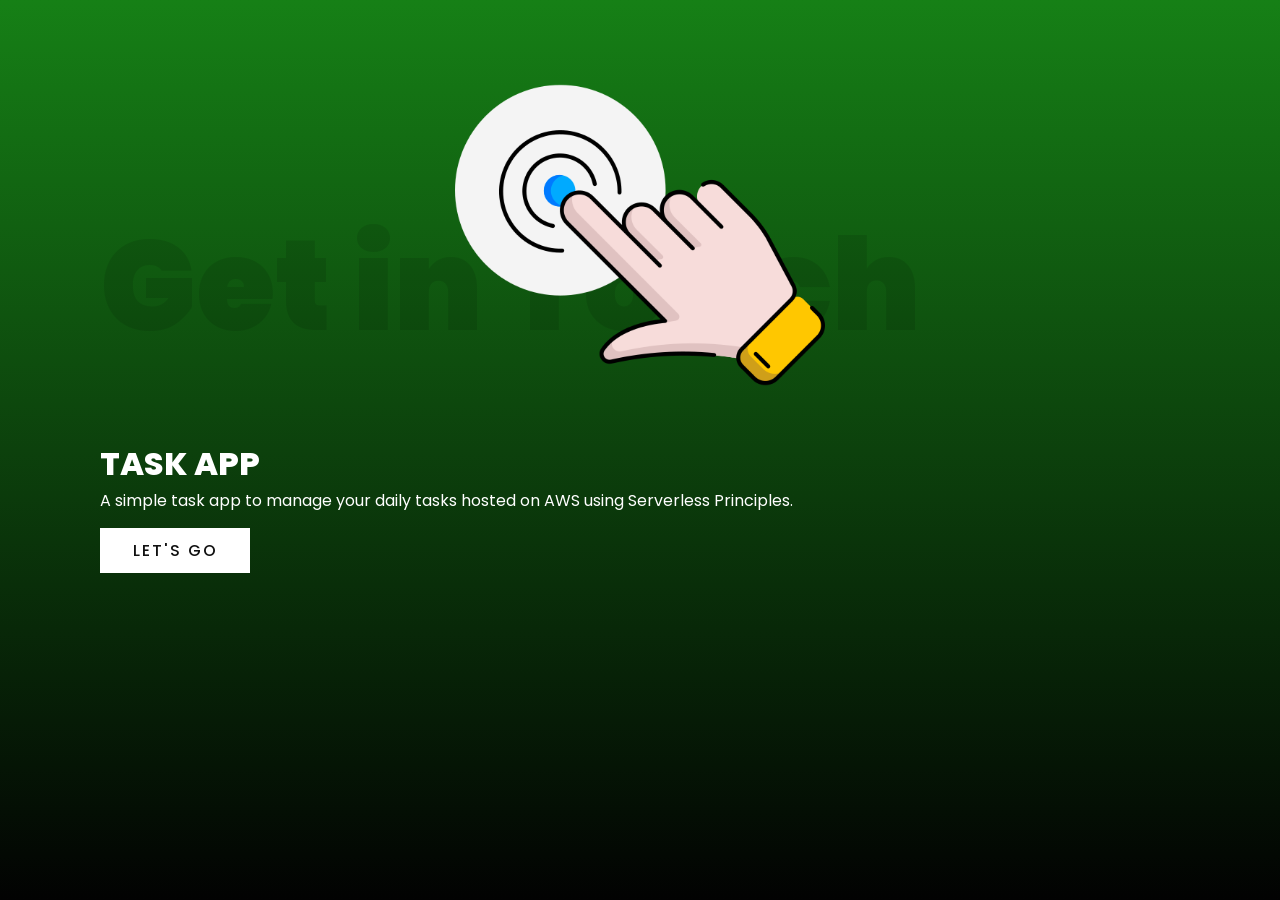
<file: index.html>
<!DOCTYPE html>
<html lang="en">
<head>
    <meta charset="UTF-8">
    <meta http-equiv="X-UA-Compatible" content="IE=edge">
    <meta name="viewport" content="width=device-width, initial-scale=1.0">
    <title>Cognito Authentication</title>

    <!-- User should not be able to go back to the Form, so disabling the user to go back -->
    <script type = "text/javascript" >  
        history.pushState(null, null, location.href);
        window.onpopstate = function () {
            history.go(1);
        };
    </script>

    <link rel="stylesheet" href="style.css">
</head>
<body>
    <section>
        <div class="content">
            <div class="imgBx">
                <img src="./assets/touch.png">
            </div>
            <div class="text">
                <h2>Task App</h2>
                <p>
                    A simple task app to manage your daily tasks hosted on AWS using Serverless Principles.
                </p>
                <!-- Change - Sign in Link -->
                <a href="https://ap-south-1tcpco63my.auth.ap-south-1.amazoncognito.com/login?client_id=4qfo2pd16kqe8f5clmiakgt1vc&response_type=token&scope=aws.cognito.signin.user.admin+email+openid+phone+profile&redirect_uri=https%3A%2F%2Faamir923.github.io%2Faws%2Fget-in-touch.html">Let's Go</a>
            </div>
        </div>
    
    </section>
</body>
</html>
</file>
<file: style.css>
@import url('https://fonts.googleapis.com/css2?family=Poppins:wght@200;300;400;500;600;700;800;900&display=swap');

*
{
    margin: 0;
    padding: 0;
    box-sizing: border-box;
    font-family: 'Poppins', sans-serif;
}
section
{
    position: relative;
    width: 100%;
    min-height: 100vh;
    padding: 10px 100px 0;
    background: linear-gradient(to bottom, rgb(22, 128, 22), rgb(2, 2, 2));
}
section::before
{
    content: 'Get in Touch';
    position: absolute;
    font-size: 10vw;
    color: rgba(0, 0, 0, 0.1);
    display: flex;
    align-items: center;
    justify-content: center;
    font-weight: 900;
    margin-top: 20vh;
}
.content
{
    position: relative;
    width: 100%;
    margin-top: 40px;
}
.content .imgBx
{
    position: relative;
    width: 100%;
    display: flex;
    justify-content: center;
}
.content .imgBx img
{
    max-width: 100%;
    max-height: 370px;
}
.content .text
{
    max-width: 700px;
    margin-top: 20px;
}
.content .text h2
{
    color: #fff;
    font-size: 2em;
    font-weight: 800;
    text-transform: uppercase;
}
.content .text p
{
    color: #fff;
    text-align: justify;
}
.content .text a
{
    display: inline-block;
    padding: 10px 0;
    color: #111;
    width: 150px;
    text-align: center;
    background-color: #fff;
    text-transform: uppercase;
    font-weight: 500;
    text-decoration: none;
    letter-spacing: 2px;
    margin-top: 15px;
}
.sci
{
    position: absolute;
    height: 30px;
    width: 30px;
    bottom: 50px;
    right: 100px;
    display: flex;
    justify-content: center;
    align-items: center;
    flex-direction: column;
    filter: invert(1);
}

.sci-small{
    height: 2em;
    width: 2em;
}

.sci li
{
    list-style: none;
}
.sci li a
{
    display: block;
    transform: scale(0.7);
}
@media (max-width: 767px)
{
    section
    {
        padding: 40px;
        overflow-x: hidden;
    }
    section::before
    {
        font-size: 20vh;
        left: 50%;
        margin-top: 20vh;
        transform: translateX(-50%);
    }
    .content
    {
        margin-top: 120px;
    }
    .sci
    {
        margin-top: 80px;
        position: relative;
        bottom: 0px;
        right: initial;
        display: flex;
        justify-content: flex-start;
        align-items: center;
        flex-direction: row;
        filter: invert(1);
    }
    .sci li
    {
        margin-right: 15px;
    }
}
</file>
